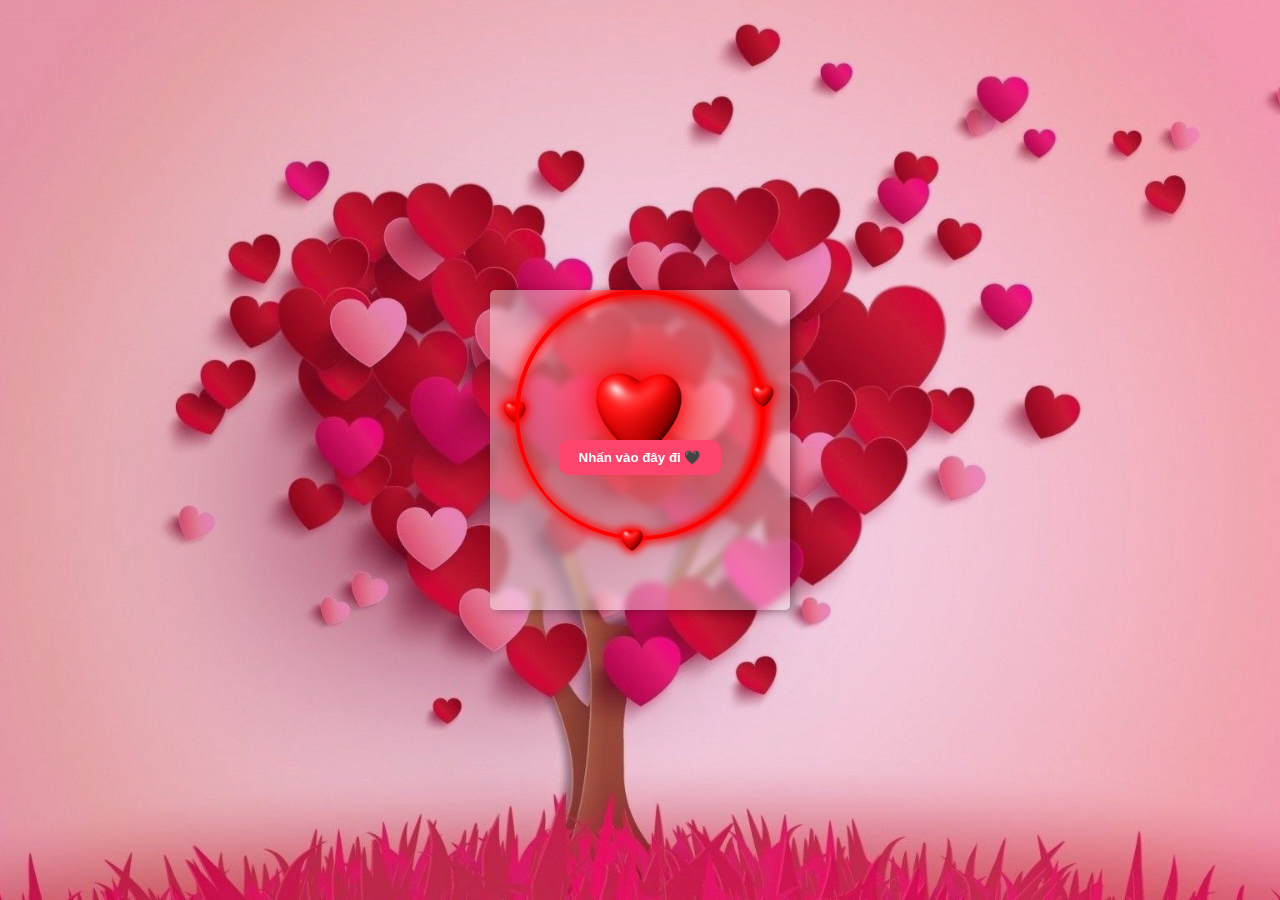
<file: index2.html>
<!DOCTYPE html>
<html lang="en">
  <head>
    <meta charset="UTF-8" />
    <meta http-equiv="X-UA-Compatible" content="IE=edge" />
    <meta name="viewport" content="width=device-width, initial-scale=1.0" />
    <link
      rel="stylesheet"
      href="https://cdnjs.cloudflare.com/ajax/libs/font-awesome/6.3.0/css/all.min.css"
      integrity="sha512-SzlrxWUlpfuzQ+pcUCosxcglQRNAq/DZjVsC0lE40xsADsfeQoEypE+enwcOiGjk/bSuGGKHEyjSoQ1zVisanQ=="
      crossorigin="anonymous"
      referrerpolicy="no-referrer"
    />
    <link
      rel="icon"
      href="https://scontent.fsgn2-7.fna.fbcdn.net/v/t39.30808-6/275854716_1009516859998712_3360791562563963516_n.jpg?_nc_cat=100&ccb=1-7&_nc_sid=174925&_nc_ohc=Nd-x8LBVkfEAX-8j_3d&_nc_ht=scontent.fsgn2-7.fna&oh=00_AfCE12FbrIzhS4MFFIpLnp91XXbAS27AcV3yTsAqHtNIHw&oe=640ADB19"
    />
    <link rel="stylesheet" href="style.css" />
    <title>hội ae mixue 20-10 ❤</title>
  </head>
  <body>
    <div class="wrapper">
		
      <div class="loader">
        <div class="cardHover">
          <div class="inner one" style="--i: 1"></div>
          <div class="inner two" style="--i: 1"></div>
          <div class="inner three" style="--i: 1"></div>
          <div class="box-heart">
            <div class="heart"></div>
          </div>
        </div>
      </div>
      <button><p>Nhấn vào đây đi  🖤</p></button>
      <div class="content">
        <!-- <i class="fa-solid fa-xmark"></i> -->
        <h1>Gửi các cv!</h1>

        <p>
        
		  💞Chúc mừng ngày 20/10 đến với bạn bè thân yêu của tôi! Mong rằng bạn sẽ luôn được tràn đầy niềm vui và hạnh phúc trong cuộc sống. Chúc bạn có một ngày thật tuyệt vời và nhận được nhiều lời chúc ý nghĩa từ những người thân yêu. Hãy luôn tỏa sáng và gieo niềm vui cho mọi người xung quanh. Chúc mừng ngày 20/10!,💞
        </p>
        <p>
        
          💞Ấn vào lá thư để xem nhé món quà né!!!💞
            </p>

		<a href="index3.html" target="_blank"><i class="far fa-envelope lathu"
			style="font-size: 30pt; color: #ef2a4d;"></i></a>
      </div>
    </div>
  </body>
  <script type="text/javascript" src="vanilla-tilt.js"></script>
  <script>
    VanillaTilt.init(document.querySelector(".wrapper"), {
      max: 25,
      speed: 400,
      glare: true,
      "max-glare": 0.25,
      gyroscopeMinAngleX: -45,
    });
    var btn = document.querySelector("button");
    var closeBtn = document.querySelector(".fa-xmark");
    btn.addEventListener("click", () => {
      document.querySelector(".wrapper").classList.add("active");
      btn.style.display = "none";
    });
    closeBtn.addEventListener("click", () => {
      document.querySelector(".wrapper").classList.remove("active");
      btn.style.display = "block";
    });
  </script>
</html>
</file>
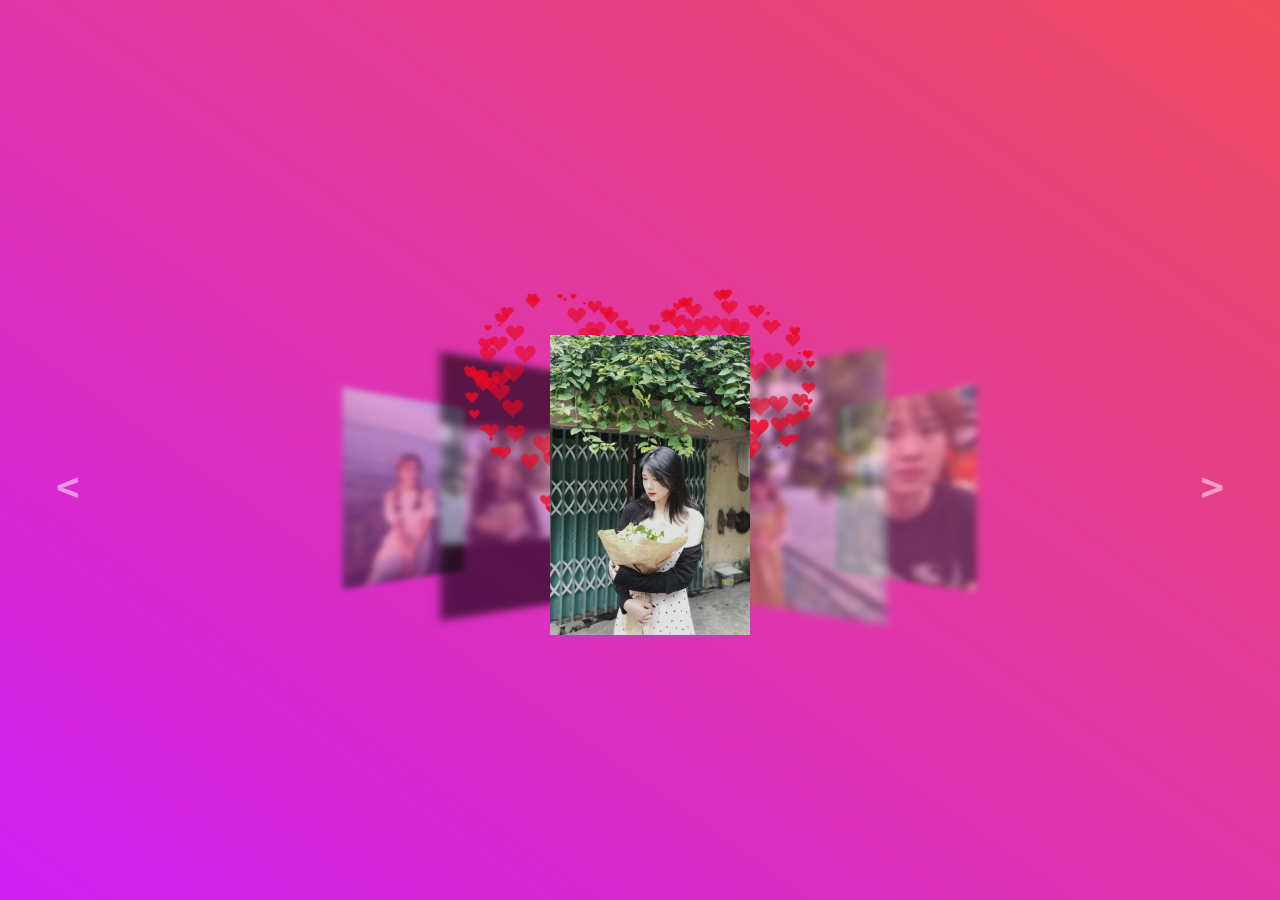
<file: index3 copy.html>
<!DOCTYPE html>
<html lang="en">
<head>
    <meta charset="UTF-8">
    <meta http-equiv="X-UA-Compatible" content="IE=edge">
    <meta name="viewport" content="width=device-width, initial-scale=1.0">
    <META NAME="Generator" CONTENT="EditPlus">
    <META NAME="Author" CONTENT="">
    <META NAME="Keywords" CONTENT="">
    <META NAME="Description" CONTENT="">
      <title>hội ae mixue 20-10 ❤</title>
    <link rel="stylesheet" href="style3.css">
    
  <style>
    html, body {
    height: 100%;
    padding: 0;
    margin: 0;
  
  }
  canvas {
    position: absolute;
    width: 100%;
    height: 100%;
  }
  .chu{
      color: rgb(28, 19, 165);
      padding-top: 20%;
      text-align: center;
  }
  
  
    </style>
</head>
<body>


        <canvas id="pinkboard"></canvas>
        
        <script>
        /*
       * Settings
       */
      var settings = {
        particles: {
          length:   500, // maximum amount of particles
          duration:   2, // particle duration in sec
          velocity: 100, // particle velocity in pixels/sec
          effect: -4, // play with this for a nice effect
          size:      30, // particle size in pixels
        },
      };
       
       
      (function(){var b=0;var c=["ms","moz","webkit","o"];for(var a=0;a<c.length&&!window.requestAnimationFrame;++a){window.requestAnimationFrame=window[c[a]+"RequestAnimationFrame"];window.cancelAnimationFrame=window[c[a]+"CancelAnimationFrame"]||window[c[a]+"CancelRequestAnimationFrame"]}if(!window.requestAnimationFrame){window.requestAnimationFrame=function(h,e){var d=new Date().getTime();var f=Math.max(0,16-(d-b));var g=window.setTimeout(function(){h(d+f)},f);b=d+f;return g}}if(!window.cancelAnimationFrame){window.cancelAnimationFrame=function(d){clearTimeout(d)}}}());
       
      /*
       * Point class
       */
      var Point = (function() {
        function Point(x, y) {
          this.x = (typeof x !== 'undefined') ? x : 0;
          this.y = (typeof y !== 'undefined') ? y : 0;
        }
        Point.prototype.clone = function() {
          return new Point(this.x, this.y);
        };
        Point.prototype.length = function(length) {
          if (typeof length == 'undefined')
            return Math.sqrt(this.x * this.x + this.y * this.y);
          this.normalize();
          this.x *= length;
          this.y *= length;
          return this;
        };
        Point.prototype.normalize = function() {
          var length = this.length();
          this.x /= length;
          this.y /= length;
          return this;
        };
        return Point;
      })();
       
      /*
       * Particle class
       */
      var Particle = (function() {
        function Particle() {
          this.position = new Point();
          this.velocity = new Point();
          this.acceleration = new Point();
          this.age = 0;
        }
        Particle.prototype.initialize = function(x, y, dx, dy) {
          this.position.x = x;
          this.position.y = y;
          this.velocity.x = dx;
          this.velocity.y = dy;
          this.acceleration.x = dx * settings.particles.effect;
          this.acceleration.y = dy * settings.particles.effect;
          this.age = 0;
        };
        Particle.prototype.update = function(deltaTime) {
          this.position.x += this.velocity.x * deltaTime;
          this.position.y += this.velocity.y * deltaTime;
          this.velocity.x += this.acceleration.x * deltaTime;
          this.velocity.y += this.acceleration.y * deltaTime;
          this.age += deltaTime;
        };
        Particle.prototype.draw = function(context, image) {
          function ease(t) {
            return (--t) * t * t + 1;
          }
          var size = image.width * ease(this.age / settings.particles.duration);
          context.globalAlpha = 1 - this.age / settings.particles.duration;
          context.drawImage(image, this.position.x - size / 2, this.position.y - size / 2, size, size);
        };
        return Particle;
      })();
       
      /*
       * ParticlePool class
       */
      var ParticlePool = (function() {
        var particles,
            firstActive = 0,
            firstFree   = 0,
            duration    = settings.particles.duration;
       
        function ParticlePool(length) {
          // create and populate particle pool
          particles = new Array(length);
          for (var i = 0; i < particles.length; i++)
            particles[i] = new Particle();
        }
        ParticlePool.prototype.add = function(x, y, dx, dy) {
          particles[firstFree].initialize(x, y, dx, dy);
         
          // handle circular queue
          firstFree++;
          if (firstFree   == particles.length) firstFree   = 0;
          if (firstActive == firstFree       ) firstActive++;
          if (firstActive == particles.length) firstActive = 0;
        };
        ParticlePool.prototype.update = function(deltaTime) {
          var i;
         
          // update active particles
          if (firstActive < firstFree) {
            for (i = firstActive; i < firstFree; i++)
              particles[i].update(deltaTime);
          }
          if (firstFree < firstActive) {
            for (i = firstActive; i < particles.length; i++)
              particles[i].update(deltaTime);
            for (i = 0; i < firstFree; i++)
              particles[i].update(deltaTime);
          }
         
          // remove inactive particles
          while (particles[firstActive].age >= duration && firstActive != firstFree) {
            firstActive++;
            if (firstActive == particles.length) firstActive = 0;
          }
         
         
        };
        ParticlePool.prototype.draw = function(context, image) {
          // draw active particles
          if (firstActive < firstFree) {
            for (i = firstActive; i < firstFree; i++)
              particles[i].draw(context, image);
          }
          if (firstFree < firstActive) {
            for (i = firstActive; i < particles.length; i++)
              particles[i].draw(context, image);
            for (i = 0; i < firstFree; i++)
              particles[i].draw(context, image);
          }
        };
        return ParticlePool;
      })();
       
      /*
       * Putting it all together
       */
      (function(canvas) {
        var context = canvas.getContext('2d'),
            particles = new ParticlePool(settings.particles.length),
            particleRate = settings.particles.length / settings.particles.duration, // particles/sec
            time;
       
        // get point on heart with -PI <= t <= PI
        function pointOnHeart(t) {
          return new Point(
            160 * Math.pow(Math.sin(t), 3),
            130 * Math.cos(t) - 50 * Math.cos(2 * t) - 20 * Math.cos(3 * t) - 10 * Math.cos(4 * t) + 25
          );
        }
       
        // creating the particle image using a dummy canvas
        var image = (function() {
          var canvas  = document.createElement('canvas'),
              context = canvas.getContext('2d');
          canvas.width  = settings.particles.size;
          canvas.height = settings.particles.size;
          // helper function to create the path
          function to(t) {
            var point = pointOnHeart(t);
            point.x = settings.particles.size / 2 + point.x * settings.particles.size / 350;
            point.y = settings.particles.size / 2 - point.y * settings.particles.size / 350;
            return point;
          }
          // create the path
          context.beginPath();
          var t = -Math.PI;
          var point = to(t);
          context.moveTo(point.x, point.y);
          while (t < Math.PI) {
            t += 0.01; // baby steps!
            point = to(t);
            context.lineTo(point.x, point.y);
          }
          context.closePath();
          // create the fill
          context.fillStyle = '#e80c29';
          context.fill();
          // create the image
          var image = new Image();
          image.src = canvas.toDataURL();
          return image;
        })();
       
        // render that thing!
        function render() {
          // next animation frame
          requestAnimationFrame(render);
         
          // update time
          var newTime   = new Date().getTime() / 1000,
              deltaTime = newTime - (time || newTime);
          time = newTime;
         
          // clear canvas
          context.clearRect(0, 0, canvas.width, canvas.height);
         
          // create new particles
          var amount = particleRate * deltaTime;
          for (var i = 0; i < amount; i++) {
            var pos = pointOnHeart(Math.PI - 2 * Math.PI * Math.random());
            var dir = pos.clone().length(settings.particles.velocity);
            particles.add(canvas.width / 2 + pos.x, canvas.height / 2 - pos.y, dir.x, -dir.y);
          }
         
          // update and draw particles
          particles.update(deltaTime);
          particles.draw(context, image);
        }
       
        // handle (re-)sizing of the canvas
        function onResize() {
          canvas.width  = canvas.clientWidth;
          canvas.height = canvas.clientHeight;
        }
        window.onresize = onResize;
       
        // delay rendering bootstrap
       
        setTimeout(function() {
          onResize();
          render();
        }, 10);
      })(document.getElementById('pinkboard'));
        </script>
            <div class="slider">
              <div class="item">
                <img src="anh.jpg" alt="mô tả cho ảnh" height="300px" width="auto" />
              </div>
              <div class="item">
                <img src="anh1.jpg" alt="mô tả cho ảnh" height="300px" width="auto" />
              </div>
              <div class="item">
                <img src="anh2.jpg" alt="mô tả cho ảnh" height="300px" width="auto" />
              </div>
              <div class="item">
                <img src="anh3.jpg" alt="mô tả cho ảnh" height="300px" width="auto" />
              </div>
              <div class="item">
                <img src="anh 4.jpg" alt="mô tả cho ảnh" height="300px" width="auto" />
              </div>
              <div class="item">
                <img src="1.jpg" alt="mô tả cho ảnh" height="300px" width="auto" />
              </div>
              <div class="item">
                <img src="2.jpg" alt="mô tả cho ảnh" height="300px" width="auto" />
              </div>
              <div class="item">
                <img src="2.jpg" alt="mô tả cho ảnh" height="300px" width="auto" />
              </div>
              <div class="item">
                <img src="4.jpg" alt="mô tả cho ảnh" height="300px" width="auto" />
              </div>
              <div class="item">
                <img src="5.jpg" alt="mô tả cho ảnh" height="300px" width="auto" />
              </div>
              <div class="item">
                <img src="6.jpg" alt="mô tả cho ảnh" height="300px" width="auto" />
              </div>
              <div class="item">
                <img src="7.jpg" alt="mô tả cho ảnh" height="300px" width="auto" />
              </div>
              <div class="item">
                <img src="8.jpg" alt="mô tả cho ảnh" height="300px" width="auto" />
              </div>
              <div class="item">
                <img src="9.jpg" alt="mô tả cho ảnh" height="300px" width="auto" />
              </div>
              <div class="item">
                <img src="10.jpg" alt="mô tả cho ảnh" height="300px" width="auto" />
              </div>
              <div class="item">
                <img src="11.jpg" alt="mô tả cho ảnh" height="300px" width="auto" />
              </div>
              <div class="item">
                <img src="12.jpg" alt="mô tả cho ảnh" height="300px" width="auto" />
              </div>
              <div class="item">
                <img src="13.jpg" alt="mô tả cho ảnh" height="300px" width="auto" />
              </div>
              <div class="item">
                <img src="14.jpg" alt="mô tả cho ảnh" height="300px" width="auto" />
              </div>
              <div class="item">
                <img src="15.jpg" alt="mô tả cho ảnh" height="300px" width="auto" />
              </div>
              <div class="item">
                <img src="16.jpg" alt="mô tả cho ảnh" height="300px" width="auto" />
              </div>
              <div class="item">
                <img src="17.jpg" alt="mô tả cho ảnh" height="300px" width="auto" />
              </div>
              <div class="item">
                <img src="18.jpg" alt="mô tả cho ảnh" height="300px" width="auto" />
              </div>
              <div class="item">
                <img src="19.jpg" alt="mô tả cho ảnh" height="300px" width="auto" />
              </div>
              <div class="item">
                <img src="20.jpg" alt="mô tả cho ảnh" height="300px" width="auto" />
              </div>

              
                <button id="next">></button>
                <button id="prev"><</button>
            </div>
        
        <script src="app.js"></script>
    </body>
</html>
</file>
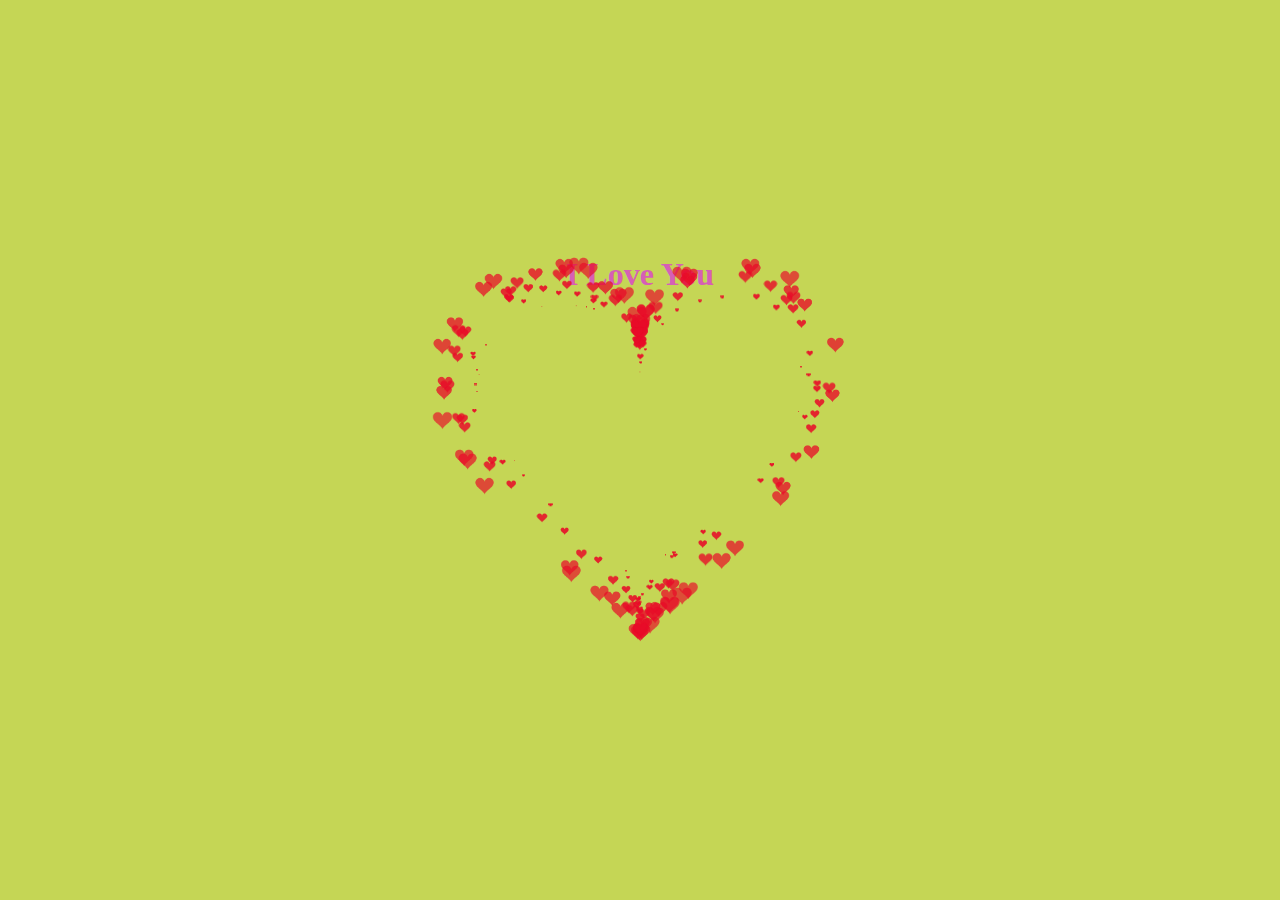
<file: traitim.html>
<!DOCTYPE HTML PUBLIC "-//W3C//DTD HTML 4.0 Transitional//EN">
<HTML>
 <HEAD>
  <TITLE> Trái tim  </TITLE>
  <META NAME="Generator" CONTENT="EditPlus">
  <META NAME="Author" CONTENT="">
  <META NAME="Keywords" CONTENT="">
  <META NAME="Description" CONTENT="">
  <style>
  html, body {
  height: 100%;
  padding: 0;
  margin: 0;
  background: #c5d655;


}
canvas {
  position: absolute;
  width: 100%;
  height: 100%;
}
.chu{
    color: rgb(214, 95, 182);
    padding-top: 20%;
    text-align: center;
}


  </style>
 </HEAD>
 
 <BODY>
  <canvas id="pinkboard"></canvas>
  <h1 class="chu">I Love You</h1>
  <script>
  /*
 * Settings
 */
var settings = {
  particles: {
    length:   500, // maximum amount of particles
    duration:   2, // particle duration in sec
    velocity: 100, // particle velocity in pixels/sec
    effect: -0.75, // play with this for a nice effect
    size:      30, // particle size in pixels
  },
};
 
 
(function(){var b=0;var c=["ms","moz","webkit","o"];for(var a=0;a<c.length&&!window.requestAnimationFrame;++a){window.requestAnimationFrame=window[c[a]+"RequestAnimationFrame"];window.cancelAnimationFrame=window[c[a]+"CancelAnimationFrame"]||window[c[a]+"CancelRequestAnimationFrame"]}if(!window.requestAnimationFrame){window.requestAnimationFrame=function(h,e){var d=new Date().getTime();var f=Math.max(0,16-(d-b));var g=window.setTimeout(function(){h(d+f)},f);b=d+f;return g}}if(!window.cancelAnimationFrame){window.cancelAnimationFrame=function(d){clearTimeout(d)}}}());
 
/*
 * Point class
 */
var Point = (function() {
  function Point(x, y) {
    this.x = (typeof x !== 'undefined') ? x : 0;
    this.y = (typeof y !== 'undefined') ? y : 0;
  }
  Point.prototype.clone = function() {
    return new Point(this.x, this.y);
  };
  Point.prototype.length = function(length) {
    if (typeof length == 'undefined')
      return Math.sqrt(this.x * this.x + this.y * this.y);
    this.normalize();
    this.x *= length;
    this.y *= length;
    return this;
  };
  Point.prototype.normalize = function() {
    var length = this.length();
    this.x /= length;
    this.y /= length;
    return this;
  };
  return Point;
})();
 
/*
 * Particle class
 */
var Particle = (function() {
  function Particle() {
    this.position = new Point();
    this.velocity = new Point();
    this.acceleration = new Point();
    this.age = 0;
  }
  Particle.prototype.initialize = function(x, y, dx, dy) {
    this.position.x = x;
    this.position.y = y;
    this.velocity.x = dx;
    this.velocity.y = dy;
    this.acceleration.x = dx * settings.particles.effect;
    this.acceleration.y = dy * settings.particles.effect;
    this.age = 0;
  };
  Particle.prototype.update = function(deltaTime) {
    this.position.x += this.velocity.x * deltaTime;
    this.position.y += this.velocity.y * deltaTime;
    this.velocity.x += this.acceleration.x * deltaTime;
    this.velocity.y += this.acceleration.y * deltaTime;
    this.age += deltaTime;
  };
  Particle.prototype.draw = function(context, image) {
    function ease(t) {
      return (--t) * t * t + 1;
    }
    var size = image.width * ease(this.age / settings.particles.duration);
    context.globalAlpha = 1 - this.age / settings.particles.duration;
    context.drawImage(image, this.position.x - size / 2, this.position.y - size / 2, size, size);
  };
  return Particle;
})();
 
/*
 * ParticlePool class
 */
var ParticlePool = (function() {
  var particles,
      firstActive = 0,
      firstFree   = 0,
      duration    = settings.particles.duration;
 
  function ParticlePool(length) {
    // create and populate particle pool
    particles = new Array(length);
    for (var i = 0; i < particles.length; i++)
      particles[i] = new Particle();
  }
  ParticlePool.prototype.add = function(x, y, dx, dy) {
    particles[firstFree].initialize(x, y, dx, dy);
   
    // handle circular queue
    firstFree++;
    if (firstFree   == particles.length) firstFree   = 0;
    if (firstActive == firstFree       ) firstActive++;
    if (firstActive == particles.length) firstActive = 0;
  };
  ParticlePool.prototype.update = function(deltaTime) {
    var i;
   
    // update active particles
    if (firstActive < firstFree) {
      for (i = firstActive; i < firstFree; i++)
        particles[i].update(deltaTime);
    }
    if (firstFree < firstActive) {
      for (i = firstActive; i < particles.length; i++)
        particles[i].update(deltaTime);
      for (i = 0; i < firstFree; i++)
        particles[i].update(deltaTime);
    }
   
    // remove inactive particles
    while (particles[firstActive].age >= duration && firstActive != firstFree) {
      firstActive++;
      if (firstActive == particles.length) firstActive = 0;
    }
   
   
  };
  ParticlePool.prototype.draw = function(context, image) {
    // draw active particles
    if (firstActive < firstFree) {
      for (i = firstActive; i < firstFree; i++)
        particles[i].draw(context, image);
    }
    if (firstFree < firstActive) {
      for (i = firstActive; i < particles.length; i++)
        particles[i].draw(context, image);
      for (i = 0; i < firstFree; i++)
        particles[i].draw(context, image);
    }
  };
  return ParticlePool;
})();
 
/*
 * Putting it all together
 */
(function(canvas) {
  var context = canvas.getContext('2d'),
      particles = new ParticlePool(settings.particles.length),
      particleRate = settings.particles.length / settings.particles.duration, // particles/sec
      time;
 
  // get point on heart with -PI <= t <= PI
  function pointOnHeart(t) {
    return new Point(
      160 * Math.pow(Math.sin(t), 3),
      130 * Math.cos(t) - 50 * Math.cos(2 * t) - 20 * Math.cos(3 * t) - 10 * Math.cos(4 * t) + 25
    );
  }
 
  // creating the particle image using a dummy canvas
  var image = (function() {
    var canvas  = document.createElement('canvas'),
        context = canvas.getContext('2d');
    canvas.width  = settings.particles.size;
    canvas.height = settings.particles.size;
    // helper function to create the path
    function to(t) {
      var point = pointOnHeart(t);
      point.x = settings.particles.size / 2 + point.x * settings.particles.size / 350;
      point.y = settings.particles.size / 2 - point.y * settings.particles.size / 350;
      return point;
    }
    // create the path
    context.beginPath();
    var t = -Math.PI;
    var point = to(t);
    context.moveTo(point.x, point.y);
    while (t < Math.PI) {
      t += 0.01; // baby steps!
      point = to(t);
      context.lineTo(point.x, point.y);
    }
    context.closePath();
    // create the fill
    context.fillStyle = '#e80c29';
    context.fill();
    // create the image
    var image = new Image();
    image.src = canvas.toDataURL();
    return image;
  })();
 
  // render that thing!
  function render() {
    // next animation frame
    requestAnimationFrame(render);
   
    // update time
    var newTime   = new Date().getTime() / 1000,
        deltaTime = newTime - (time || newTime);
    time = newTime;
   
    // clear canvas
    context.clearRect(0, 0, canvas.width, canvas.height);
   
    // create new particles
    var amount = particleRate * deltaTime;
    for (var i = 0; i < amount; i++) {
      var pos = pointOnHeart(Math.PI - 2 * Math.PI * Math.random());
      var dir = pos.clone().length(settings.particles.velocity);
      particles.add(canvas.width / 2 + pos.x, canvas.height / 2 - pos.y, dir.x, -dir.y);
    }
   
    // update and draw particles
    particles.update(deltaTime);
    particles.draw(context, image);
  }
 
  // handle (re-)sizing of the canvas
  function onResize() {
    canvas.width  = canvas.clientWidth;
    canvas.height = canvas.clientHeight;
  }
  window.onresize = onResize;
 
  // delay rendering bootstrap
 
  setTimeout(function() {
    onResize();
    render();
  }, 10);
})(document.getElementById('pinkboard'));
  </script>
 </BODY>
</HTML>
</file>
<file: style.css>
@import url("https://fonts.googleapis.com/css2?family=Dancing+Script:wght@700&display=swap");
* {
  padding: 0;
  margin: 0;
  box-sizing: border-box;
}
body {
  display: flex;
  justify-content: center;
  align-items: center;
  min-height: 100vh;
  background: linear-gradient(to right, #9a137b34, #e029af33), url(bgrMail.jpg);
  background-repeat: no-repeat;
  background-size: cover;
  background-position: center;
}
.wrapper {
  position: relative;
  width: 300px;
  height: 320px;
  display: flex;
  justify-content: center;
  align-items: center;
  background: rgba(255, 255, 255, 0.4);
  box-shadow: 5px 2px 8px rgba(0, 0, 0, 0.3);
  backdrop-filter: blur(3px);
  border-radius: 5px;
  transition: all 0.25s;
  flex-direction: column;
  overflow: hidden;
}
.wrapper.active {
  width: 400px;
  height: 600px;
}
.loader {
  position: relative;
  width: 250px;
  height: 250px;
}
.cardHover {
  position: absolute;
  width: 250px;
  height: 250px;
  perspective: 1000px;
  display: flex;
  justify-content: center;
  align-items: center;
  top: 0;
}
.box-heart {
  width: 100%;
  height: 100%;
  display: flex;
  justify-content: center;
  align-items: center;
  animation: loaderElectron 0.5s alternate infinite;
  z-index: -1;
}
.heart {
  position: absolute;
  background: url("heart.png");
  background-size: cover;
  width: 120px;
  height: 120px;
  filter: drop-shadow(0 0 10px red) drop-shadow(0 0 40px red)
    drop-shadow(0 0 60px red);
}

@keyframes loaderElectron {
  0% {
    transform: scale(0.9);
  }
  100% {
    transform: scale(1.1);
  }
}
.inner {
  position: absolute;
  width: 250px;
  height: 250px;
  border-radius: 50%;
}
.inner.one {
  left: 0%;
  top: 0%;
  animation: rotate-one calc(var(--i) * 1s) linear infinite;
  border-bottom: 4px solid red;
  border-right: 4px solid red;
  filter: drop-shadow(0 0 5px red) drop-shadow(0 0 5px red);
}
.inner.one::before {
  position: absolute;
  content: "";
  background: url("heart.png");
  background-size: cover;
  width: 30px;
  height: 30px;
  z-index: 10000000s;
  top: 40%;
  transform: translate(-50%, 30%);
}
.inner.two {
  right: 0%;
  top: 0%;
  animation: rotate-two calc(var(--i) * 1s) linear infinite;
  border-right: 4px solid red;
  border-top: 4px solid red;
  filter: drop-shadow(0 0 5px red) drop-shadow(0 0 5px red);
}
.inner.two::before {
  position: absolute;
  content: "";
  background: url("heart.png");
  background-size: cover;
  width: 30px;
  height: 30px;
  right: 50%;
  bottom: 0;
  transform: translate(30%, 50%);
}
.inner.three {
  right: 0%;
  bottom: 0%;
  animation: rotate-three calc(var(--i) * 1s) linear infinite;
  border-top: 4px solid red;
  border-left: 4px solid red;
  filter: drop-shadow(0 0 5px red) drop-shadow(0 0 10px red);
}
.inner.three::before {
  position: absolute;
  background: url("heart.png");
  background-size: cover;
  width: 30px;
  height: 30px;
  content: "";
  right: 2px;
  top: 50%;
  transform: translate(50%, -120%);
}
@keyframes rotate-one {
  0% {
    transform: rotateX(35deg) rotateY(-45deg) rotateZ(0deg);
  }
  100% {
    transform: rotateX(35deg) rotateY(-45deg) rotateZ(360deg);
  }
}
@keyframes rotate-two {
  0% {
    transform: rotateX(50deg) rotateY(10deg) rotateZ(0deg);
  }
  100% {
    transform: rotateX(50deg) rotateY(10deg) rotateZ(360deg);
  }
}
@keyframes rotate-three {
  0% {
    transform: rotateX(35deg) rotateY(55deg) rotateZ(0deg);
  }
  100% {
    transform: rotateX(35deg) rotateY(55deg) rotateZ(360deg);
  }
}
.wrapper button {
  position: relative;
  padding: 10px 20px;
  top: 120px;
  background: rgb(255, 69, 109);
  color: #fff;
  border: none;
  border-radius: 10px;
  cursor: pointer;
  transition: all 0.5s;
  font-weight: 600;
}
button p {
  transition: all 0.5s ease-in-out;
}
button:hover p {
  transform: scale(1.1);
}
.wrapper button:hover {
  background: rgb(222, 24, 67);
}
.content {
  position: relative;
  top: 20px;
  width: 350px;
  height: 280px;
  background: #fff;
  opacity: 0;
  pointer-events: none;
}
.content h1 {
  opacity: 0;
  pointer-events: none;
  text-align: center;
  font-family: "Dancing Script", cursive;
  font-size: 28px;
}
.content > p {
  opacity: 0;
  pointer-events: none;
  margin-top: 10px;
  font-family: "Dancing Script", cursive;
  padding: 0 15px;
  font-size: 19px;
}
.content i {
  position: absolute;
  opacity: 0;
  top: 5px;
  right: 5px;
  cursor: pointer;
}
.wrapper.active .content {
  opacity: 1;
  pointer-events: visible;
}
.wrapper.active h1 {
  transition: all 0.5s;
  animation: text1 1s forwards ease-in-out 0.5s;
}
.wrapper.active p {
  animation: text1 1s forwards ease-in-out 1s;
}
.wrapper.active i {
  animation: text1 1s forwards ease-in-out 1.3s;
}
@keyframes text1 {
  0% {
    opacity: 0;
  }
  100% {
    opacity: 1;
  }
}
</file>
<file: style3.css>
body{
    background-image: linear-gradient(to top right, #d01ef4, #ef4d5d);
    min-height: 100vh;
    margin: 0;
    display: flex;
    justify-content: center;
    align-items: center;
    font-family: monospace;
}
.slider{
    position: relative;
    margin-top: 100px;
    width: 100%;
    height: 370px;
    overflow: hidden;
}
.item{
    position: absolute;
    width: 200px;
    height: 320px;
    text-align: justify;
    /* background-image: linear-gradient(to top right, #f36db5, #f995d3); */
    border-radius: 10px;
    padding: 20px;
    transition:  0.5s;
    left: calc(50% - 110px);
    top: 0;
}
#next{
    position: absolute;
    right: 50px;
    top: 40%;
}
#prev{
    position: absolute;
    left: 50px;
    top: 40%;
}
#prev, #next{
    color: #fff;
    background: none;
    border: none;
    font-size: xxx-large;
    font-family: monospace;
    font-weight: bold;
    opacity: 0.5;
    transition: opacity 0.5s;
}
#prev:hover,
#next:hover{
    opacity: 1;
}
</file>
